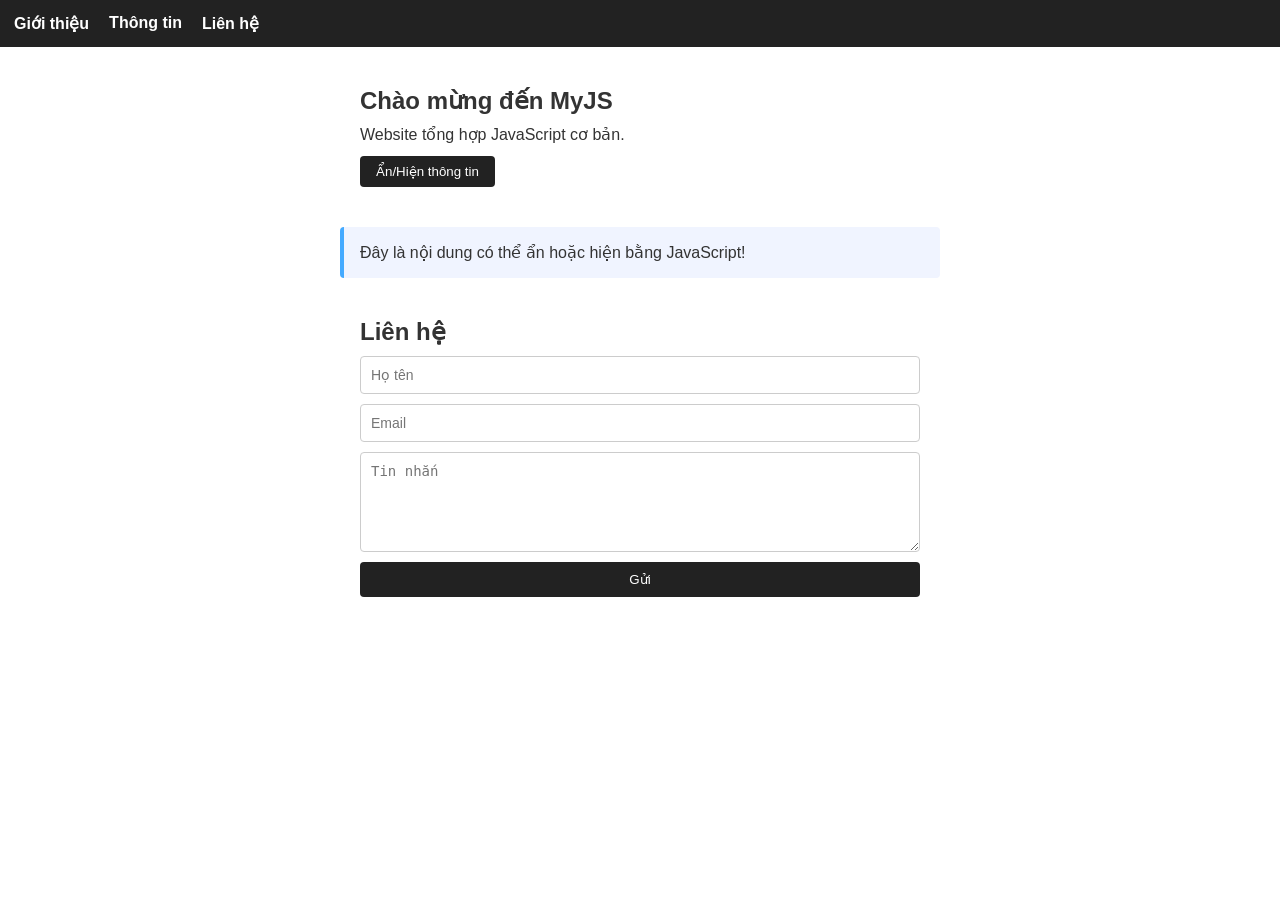
<file: html/index.html>
<!DOCTYPE html>
<html lang="vi">
<head>
  <meta charset="UTF-8">
  <title>MyJS Website</title>
  <link rel="stylesheet" href="/css/style.css">
</head>
<body>

  <!-- Menu -->
  <nav>
    <a href="#intro">Giới thiệu</a>
    <a href="#info">Thông tin</a>
    <a href="#contact">Liên hệ</a>
  </nav>

  <!-- Giới thiệu -->
  <section id="intro">
    <h1>Chào mừng đến MyJS</h1>
    <p>Website tổng hợp JavaScript cơ bản.</p>
    <button id="btnToggle">Ẩn/Hiện thông tin</button>
  </section>

  <!-- Nội dung ẩn/hiện -->
  <section id="info">
    <p>Đây là nội dung có thể ẩn hoặc hiện bằng JavaScript!</p>
  </section>

  <!-- Form liên hệ -->
  <section id="contact">
    <h2>Liên hệ</h2>
    <form id="contactForm">
      <input type="text" id="name" placeholder="Họ tên" />
      <input type="email" id="email" placeholder="Email" />
      <textarea id="message" placeholder="Tin nhắn"></textarea>
      <button type="submit">Gửi</button>
    </form>
    <p id="formResult"></p>
  </section>

  <script src="/js/script.js"></script>
</body>
</html>
</file>
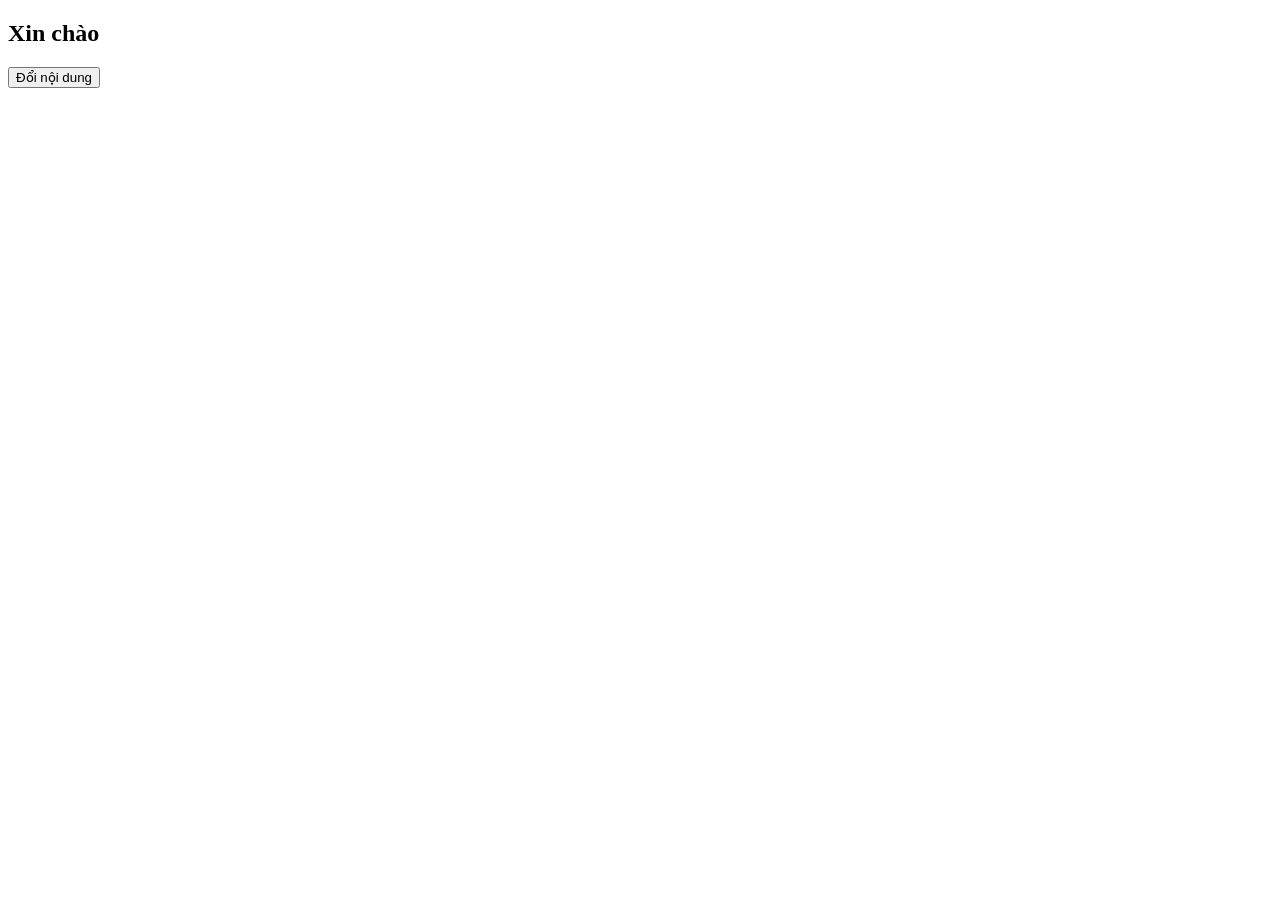
<file: html/DOM.html>
<!DOCTYPE html>
<html>
<head>
  <title>Bài 4 - DOM</title>
</head>
<body>

  <h2 id="title">Xin chào</h2>
  <button id="btnChange">Đổi nội dung</button>

  <script>
    const title = document.getElementById("title");
    const btnChange = document.getElementById("btnChange");

    btnChange.addEventListener("click", function() {
      // đổi title thành "Học DOM thật vui!"
      title.textContent = "Học DOM thật vui!";

      // đổi màu chữ và nền
      title.style.color = "white";
      title.style.backgroundColor = "blue";
    });
  </script>

</body>
</html>
</file>
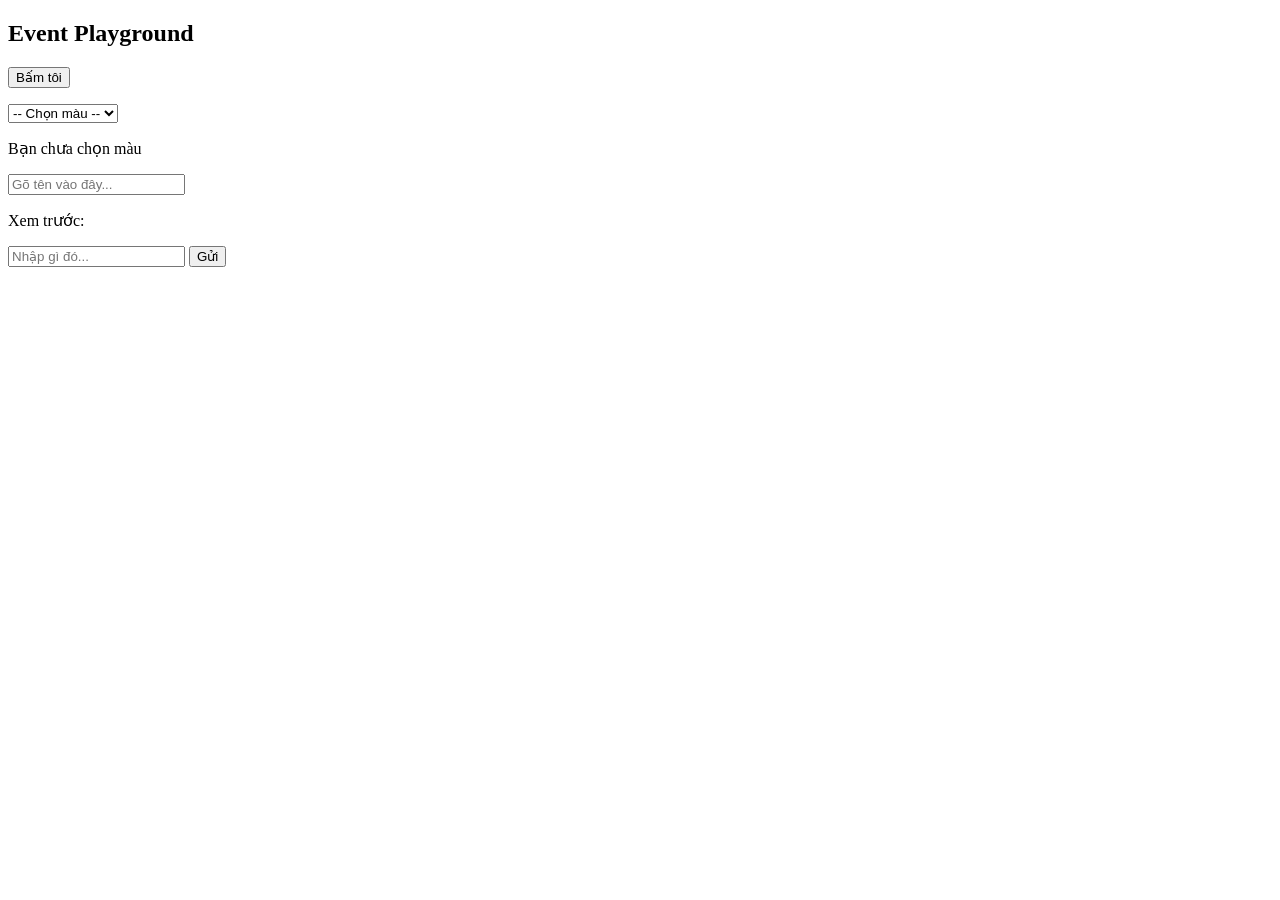
<file: html/events.html>
<!DOCTYPE html>
<html>
<head>
  <title>Bài 5 - Events</title>
</head>
<body>

  <h2>Event Playground</h2>

  <!-- 1. click -->
  <button id="btnClick">Bấm tôi</button>
  <p id="clickResult"></p>

  <!-- 2. change -->
  <select id="colorSelect">
    <option value="">-- Chọn màu --</option>
    <option value="red">Đỏ</option>
    <option value="green">Xanh lá</option>
    <option value="blue">Xanh dương</option>
  </select>
  <p id="changeResult">Bạn chưa chọn màu</p>

  <!-- 3. keyup -->
  <input type="text" id="nameInput" placeholder="Gõ tên vào đây..." />
  <p id="keyupResult">Xem trước: </p>

  <!-- 4. submit -->
  <form id="myForm">
    <input type="text" placeholder="Nhập gì đó..." />
    <button type="submit">Gửi</button>
  </form>
  <p id="submitResult"></p>

  <script src="/js/events.js"></script>
</body>
</html>
</file>
<file: css/style.css>
* { margin: 0; padding: 0; box-sizing: border-box; }

body { font-family: Arial, sans-serif; color: #333; }

nav {
  background: #222;
  padding: 14px;
  display: flex;
  gap: 20px;
}

nav a { color: white; text-decoration: none; font-weight: bold; }
nav a:hover { color: #4af; }

section { max-width: 600px; margin: 40px auto; padding: 0 20px; }
h1, h2 { margin-bottom: 10px; }

#btnToggle {
  margin-top: 12px;
  padding: 8px 16px;
  background: #222;
  color: white;
  border: none;
  cursor: pointer;
  border-radius: 4px;
}
#btnToggle:hover { background: #444; }

#info {
  background: #f0f4ff;
  padding: 16px;
  border-left: 4px solid #4af;
  border-radius: 4px;
}

form { display: flex; flex-direction: column; gap: 10px; }

input, textarea {
  padding: 10px;
  border: 1px solid #ccc;
  border-radius: 4px;
  font-size: 14px;
}
textarea { height: 100px; resize: vertical; }

form button {
  padding: 10px;
  background: #222;
  color: white;
  border: none;
  border-radius: 4px;
  cursor: pointer;
}
form button:hover { background: #444; }

#formResult { margin-top: 10px; font-weight: bold; }
</file>
